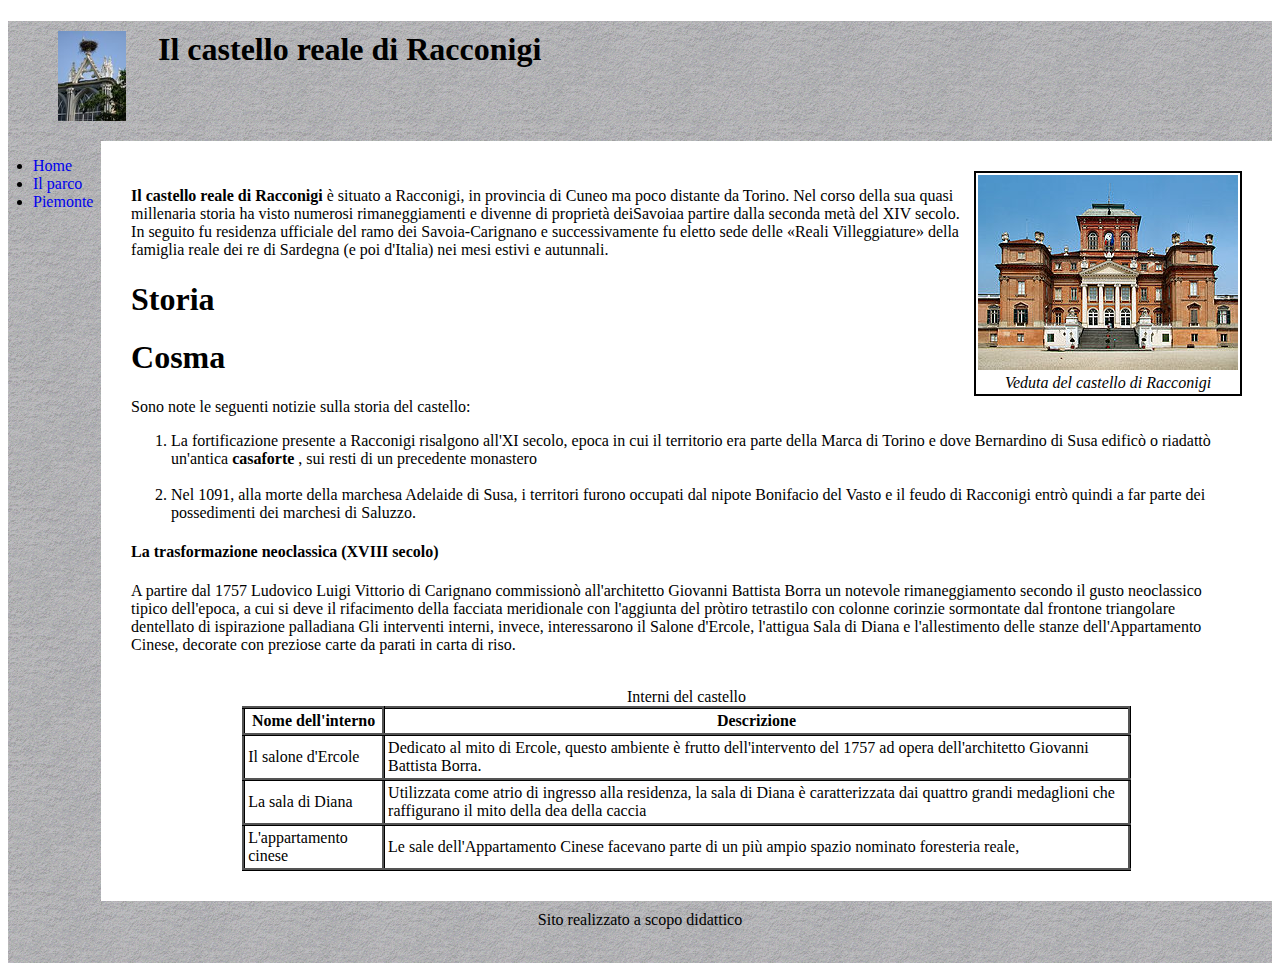
<file: Index.html>
<!DOCTYPE html>
<html lang="it">
  <head>
    <meta charset="UTF-8" />
    <meta http-equiv="X-UA-Compatible" content="IE=edge" />
    <meta name="viewport" content="width=device-width, initial-scale=1.0" />
    <title>Il castello reale di Racconigi</title>
    <link rel="stylesheet" href="CSS/Style.css" />
  </head>
  <body>
    <header>
      <img src="Immagini/logo-castello.png" alt="logo-castello" />
      <h1>Il castello reale di Racconigi</h1>
    </header>
    <div class="Contenitore">
      <nav>
        <ul>
          <li><a href="Index.html">Home</a></li>
          <li>
            <a
              target="_blank"
              href="https://www.leterredeisavoia.it/portfolio_page/"
              >Il parco</a
            >
          </li>
          <li>
            <a
              target="_blank"
              href="Pagine/piemonte.html"
              >Piemonte</a
            >
          </li>
        </ul>
      </nav>
      <main>
        <figure>
          <img src="Immagini/castello.png" alt="castello" />
          <figcaption>Veduta del castello di Racconigi</figcaption>
        </figure>

        <p>
          <strong>Il castello reale di Racconigi</strong> è situato a Racconigi,
          in provincia di Cuneo ma poco distante da Torino. Nel corso della sua
          quasi millenaria storia ha visto numerosi rimaneggiamenti e divenne di
          proprietà deiSavoiaa partire dalla seconda metà del XIV secolo. In
          seguito fu residenza ufficiale del ramo dei Savoia-Carignano e
          successivamente fu eletto sede delle «Reali Villeggiature» della
          famiglia reale dei re di Sardegna (e poi d'Italia) nei mesi estivi e
          autunnali.
        </p>
        <h1>Storia</h1>
	<h1>Cosma</h1>
        <p>Sono note le seguenti notizie sulla storia del castello:</p>
        <ol>
          <li>
            La fortificazione presente a Racconigi risalgono all'XI secolo,
            epoca in cui il territorio era parte della Marca di Torino e dove
            Bernardino di Susa edificò o riadattò un'antica
            <strong>casaforte</strong> , sui resti di un precedente monastero
          </li>
          <br />
          <li>
            Nel 1091, alla morte della marchesa Adelaide di Susa, i territori
            furono occupati dal nipote Bonifacio del Vasto e il feudo di
            Racconigi entrò quindi a far parte dei possedimenti dei marchesi di
            Saluzzo.
          </li>
        </ol>
        <h4>La trasformazione neoclassica (XVIII secolo)</h4>
        <p>
          A partire dal 1757 Ludovico Luigi Vittorio di Carignano commissionò
          all'architetto Giovanni Battista Borra un notevole rimaneggiamento
          secondo il gusto neoclassico tipico dell'epoca, a cui si deve il
          rifacimento della facciata meridionale con l'aggiunta del pròtiro
          tetrastilo con colonne corinzie sormontate dal frontone triangolare
          dentellato di ispirazione palladiana Gli interventi interni, invece,
          interessarono il Salone d'Ercole, l'attigua Sala di Diana e
          l'allestimento delle stanze dell'Appartamento Cinese, decorate con
          preziose carte da parati in carta di riso.
        </p>
        <br />

        <table>
          <caption>
            Interni del castello
          </caption>
          <tr>
            <th>Nome dell'interno</th>
            <th>Descrizione</th>
          </tr>
          <tr>
            <td>Il salone d'Ercole</td>
            <td>
              Dedicato al mito di Ercole, questo ambiente è frutto
              dell'intervento del 1757 ad opera dell'architetto Giovanni
              Battista Borra.
            </td>
          </tr>
          <tr>
            <td>La sala di Diana</td>
            <td>
              Utilizzata come atrio di ingresso alla residenza, la sala di Diana
              è caratterizzata dai quattro grandi medaglioni che raffigurano il
              mito della dea della caccia
            </td>
          </tr>
          <tr>
            <td>L'appartamento cinese</td>
            <td>
              Le sale dell'Appartamento Cinese facevano parte di un più ampio
              spazio nominato foresteria reale,
            </td>
          </tr>
        </table>
        
      </main>
    </div>

    <footer>Sito realizzato a scopo didattico</footer>
  </body>
</html>
</file>
<file: CSS/Style.css>
header {
  background-image: url(../Immagini/bg1.png);
  height: 120px;
}
nav {
  background-image: url(../Immagini/bg1.png);
  min-width: 6%;
  width: 300px;
}
main {
  min-height: 700px;
  /* margin-left: 5px; */
  padding: 30px;
}
footer {
  text-align: center;
  min-height: 52px;
  padding-top: 10px;
  background-image: url(../Immagini/bg1.png);
}

.Contenitore {
  display: flex;
  flex-direction: row;
  
}

figure {
  float: right;
  margin: 0%;
}
main figure{
  border: solid black 2px;
  padding: 2px;
  margin-left: 10px;
}
header img {
  float: left;
  align-items: normal;
  height: 90px;
  margin-left: 50px;
  margin-top:10px;
  }
header h1 {
  margin-left: 100px;
}
figcaption {
  text-align: center;
  font-style: italic;
}
table{
  width: 80%;
}
table,
td,
th {
  border-collapse: collapse;
  border-style: ridge;
  border-color: black;
  margin: auto;
  padding:3px;
}
h3 {
  text-align: center;
}
header h1 {
  color: rgb(0, 0, 0);
  padding: 10px 0px 0px 50px;
}
a{text-decoration: none;}
ul{
  padding-left:25px;
}
</file>
